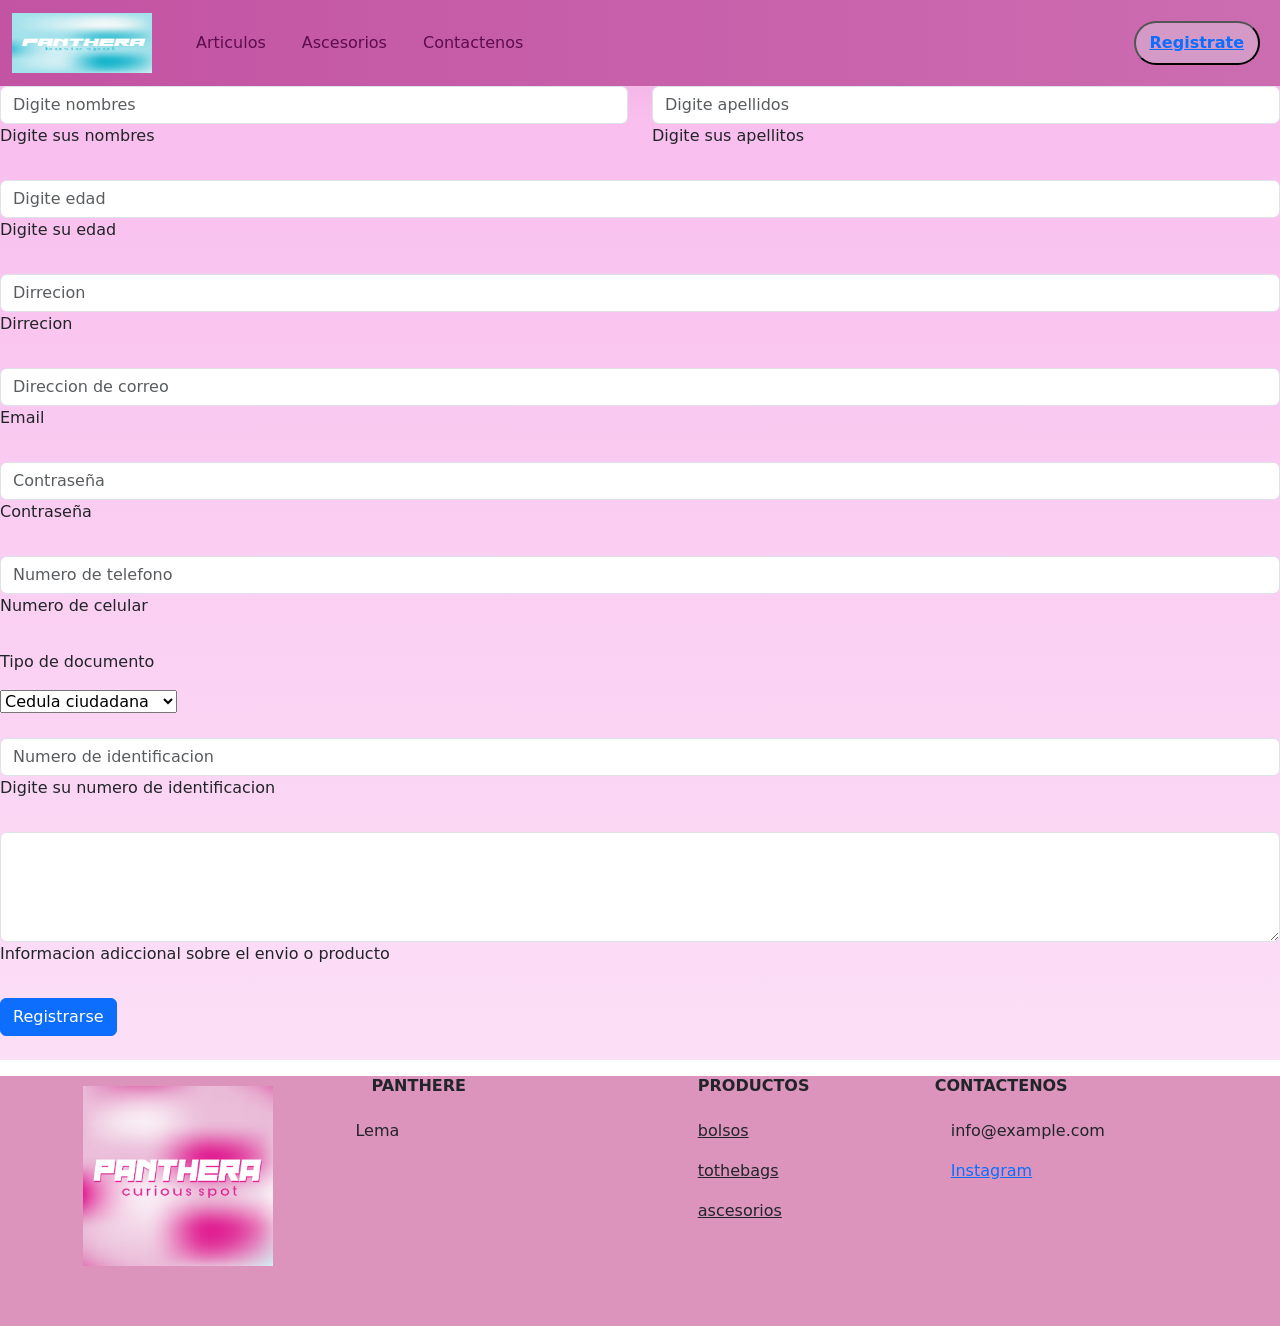
<file: frontend/views/formulario.html>
<!DOCTYPE html>
<html lang="en">
<head>
    <meta charset="UTF-8">
    <meta name="viewport" content="width=device-width, initial-scale=1.0">
    <link rel="stylesheet" href="../css/formulariocss.css" type="text/css">
    <link href="https://cdn.jsdelivr.net/npm/bootstrap@5.3.3/dist/css/bootstrap.min.css" rel="stylesheet">
    <script src="https://cdn.jsdelivr.net/npm/bootstrap@5.3.3/dist/js/bootstrap.bundle.min.js"></script> 
    <title>Formulario</title>
</head>
<header>
    <nav class="navbar navbar-expand-sm "> <!--barra de navagacion de boobstrap-->
        <div class="container-fluid">
        <a class="navbar-brand" href="index.html"><img class="imagen_logo" src="../assets/PANTHERA LOGO_Mesa de trabajo 1.jpg" alt="imagen real"></a>
          <button class="navbar-toggler" type="button" data-bs-toggle="collapse" data-bs-target="#mynavbar">
            <span class="navbar-toggler-icon"></span>
          </button>
          <div class="collapse navbar-collapse" id="mynavbar">
            <ul class="navbar-nav me-auto">
              <li class="nav-item">
                <a class="nav-link" href="productos.html" target="_blank" >Articulos</a> <!--opciones menu-->
              </li>
              <li class="nav-item">
                <a class="nav-link" href="productos.html" target="_blank" >Ascesorios</a>
              </li>
              <li class="nav-item">
                <a class="nav-link" href="https://www.instagram.com/p4nther4__/">Contactenos</a> <!--opciones menu final-->
              </li>
            </ul>
            <form class="d-flex"></form>
          </div>
        </div>
       <button class="boton2" type="button" class="btn btn-primary"> <a href="formulario.html" target="_blank">Registrate</button> </a>
      </nav>
</header>
<body>
    <div class="formulario">
    <form class="formu">
     
        <!-- 2 column grid layout with text inputs for the first and last names -->
        <div class="row mb-4">
          <div class="col">
            <div data-mdb-input-init class="form-outline">
              <input required="true" type="text" id="form6Example1" placeholder="Digite nombres" class="form-control" />
              <label class="form-label"  for="form6Example1">Digite sus nombres</label>
            </div>
          </div>
          <div class="col">
            <div data-mdb-input-init class="form-outline">
              <input required="true" type="text" id="form6Example2" placeholder="Digite apellidos" class="form-control" />
              <label class="form-label" for="form6Example2">Digite sus apellitos</label>
            </div>
          </div>
        </div>
      
        <!-- Text input -->
        <div data-mdb-input-init class="form-outline mb-4">
          <input type="text" id="form6Example3" class="form-control" min="5" max="100" required="true" placeholder="Digite edad"/>
          <label class="form-label" for="form6Example3">Digite su edad</label>
        </div>
      
        <!-- Text input -->
        <div data-mdb-input-init class="form-outline mb-4">
          <input type="text" id="form6Example4" class="form-control" required="true" placeholder="Dirrecion"  />
          <label class="form-label" for="form6Example4">Dirrecion</label>
        </div>
      
        <!-- Email input -->
        <div data-mdb-input-init class="form-outline mb-4">
          <input type="email" id="form6Example5" class="form-control" required="true" placeholder="Direccion de correo"/>
          <label class="form-label" for="form6Example5">Email</label>
        </div>
        <!-- Password input -->
        <div data-mdb-input-init class="form-outline mb-4">
          <input type="password" id="form6Example6" class="form-control" required="true" placeholder="Contraseña"/>
          <label class="form-label" for="form6Example6">Contraseña</label>
        </div>
      
        <!-- Number input -->
        <div data-mdb-input-init class="form-outline mb-4">
          <input type="text" id="form6Example6" class="form-control" required="true" placeholder="Numero de telefono"/>
          <label class="form-label" for="form6Example6">Numero de celular</label>
        </div>
           <!-- cedula etc -->
            <p>Tipo de documento</p>
           <select name="Document" required="true">
            <option value="Cedula ciudadana">Cedula ciudadana</option>
            <option value="Ceduda extrangera">Cedula extrangera</option>
            <option value="targeta de identidad">Targeta de idetidad</option>
            <option value="Pasaporte">Pasaporte</option>
        </select><br>
        <br>
       <!-- Number input -->
       <div data-mdb-input-init class="form-outline mb-4">
        <input type="text" id="form6Example6" class="form-control" required="true" placeholder="Numero de identificacion"/>
        <label class="form-label" for="form6Example6">Digite su numero de identificacion</label>
    </div>
        <!-- Message input -->
        <div data-mdb-input-init class="form-outline mb-4">
          <textarea class="form-control" id="form6Example7" rows="4"></textarea>
          <label class="form-label" for="form6Example7" >Informacion adiccional sobre el envio o producto</label>
        </div>

        <!-- Submit button -->
        <button data-mdb-ripple-init type="button" class="btn btn-primary btn-block mb-4">Registrarse</button>
    </form>
</div>  
</body>

<!-- Footer -->
<footer class="pie">
</section>
<!-- Section: Social media -->

<!-- Section: Links  -->
<section class="final">
<div class="final">

    <!-- Grid row -->
    <div class="row mt-3">
      <!-- Grid column -->
      <div class="col-md-3 col-lg-4 col-xl-3 mx-auto mb-4">
        <!-- Content -->
     <div class="abajo">
        <h6 class="text-uppercase fw-bold mb-4">
          <img class="logo_final" src="../assets/PANTHERA LOGO-03.jpg" >
        </h6>
      </div>
      </div>
      <div class="col-md-3 col-lg-4 col-xl-3 mx-auto mb-4">
        <!-- Content -->
   <div class="letra">
        <h6 class="text-uppercase fw-bold mb-4">
          <i class="fas fa-gem me-3"></i>Panthere
        </h6>
        <p>
       Lema
        </p>
      </div>
      </div>
      <!-- Grid column -->

      <!-- Grid column -->
    
      <div class="col-md-2 col-lg-2 col-xl-2 mx-auto mb-4">
        <!-- Links -->
         <div class="letra">
        <h6 class="text-uppercase fw-bold mb-4">
          Productos
        </h6>
        <p>
          <a href="productos.html" target="_blank" class="text-reset">bolsos</a>
        </p>
        <p>
          <a href="productos.html" target="_blank" class="text-reset">tothebags</a>
        </p>
        <p>
          <a href="productos.html" target="_blank" class="text-reset">ascesorios</a>
        </p>
      </div>
      </div>
      <!-- Grid column -->

      <!-- Grid column -->
      <div class="col-md-4 col-lg-3 col-xl-3 mx-auto mb-md-0 mb-4">
        <!-- Links -->
         <div class="letra">
        <h6 class="text-uppercase fw-bold mb-4">Contactenos</h6>
          <i class="fas fa-envelope me-3"></i>
          info@example.com
        </p>
        <p><i class="fas fa-print me-3"> <a href="https://www.instagram.com/p4nther4__/" target="_blank"></i> Instagram</p></a>
      </div>
      </div>
      <!-- Grid column -->
    </div>
    <!-- Grid row -->

</div>
</section>
<!-- Section: Links  -->

</footer>
<!-- Footer -->
</html>
</file>
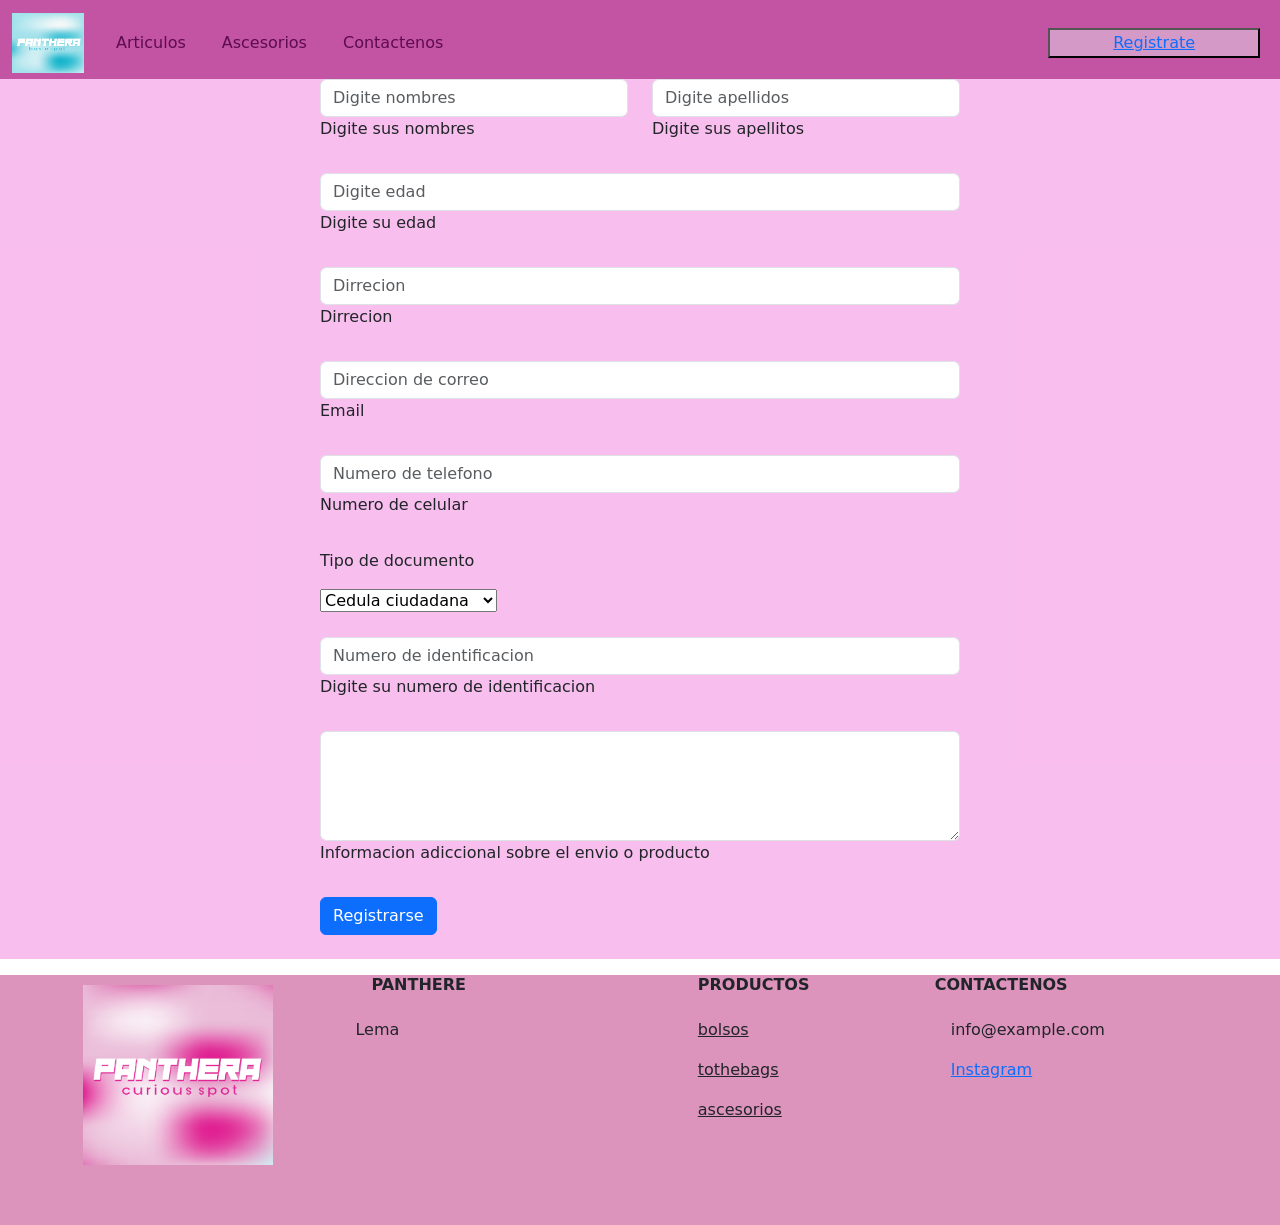
<file: aplicaciones1_AndresReina/pantera_proyecto-main/frontend/views/formulario.html>
<!DOCTYPE html>
<html lang="en">
<head>
    <meta charset="UTF-8">
    <meta name="viewport" content="width=device-width, initial-scale=1.0">
    <link rel="stylesheet" href="../css/formulariocss.css" type="text/css">
    <link href="https://cdn.jsdelivr.net/npm/bootstrap@5.3.3/dist/css/bootstrap.min.css" rel="stylesheet">
    <script src="https://cdn.jsdelivr.net/npm/bootstrap@5.3.3/dist/js/bootstrap.bundle.min.js"></script> 
    <title>Formulario</title>
</head>
<header>
    <nav class="navbar navbar-expand-sm "> <!--barra de navagacion de boobstrap-->
        <div class="container-fluid">
        <a class="navbar-brand" href="index.html"><img class="imagen_logo" src="../assets/PANTHERA LOGO_Mesa de trabajo 1.jpg" alt="imagen real"></a>
          <button class="navbar-toggler" type="button" data-bs-toggle="collapse" data-bs-target="#mynavbar">
            <span class="navbar-toggler-icon"></span>
          </button>
          <div class="collapse navbar-collapse" id="mynavbar">
            <ul class="navbar-nav me-auto">
              <li class="nav-item">
                <a class="nav-link" href="productos.html" target="_blank" >Articulos</a> <!--opciones menu-->
              </li>
              <li class="nav-item">
                <a class="nav-link" href="productos.html" target="_blank" >Ascesorios</a>
              </li>
              <li class="nav-item">
                <a class="nav-link" href="https://www.instagram.com/p4nther4__/">Contactenos</a> <!--opciones menu final-->
              </li>
            </ul>
            <form class="d-flex"></form>
          </div>
        </div>
       <button class="boton2" type="button" class="btn btn-primary"> <a href="formulario.html" target="_blank">Registrate</button> </a>
      </nav>
</header>
<body>
    <div class="formulario">
    <form class="formu">
     
        <!-- 2 column grid layout with text inputs for the first and last names -->
        <div class="row mb-4">
          <div class="col">
            <div data-mdb-input-init class="form-outline">
              <input required="true" type="text" id="form6Example1" placeholder="Digite nombres" class="form-control" />
              <label class="form-label"  for="form6Example1">Digite sus nombres</label>
            </div>
          </div>
          <div class="col">
            <div data-mdb-input-init class="form-outline">
              <input required="true" type="text" id="form6Example2" placeholder="Digite apellidos" class="form-control" />
              <label class="form-label" for="form6Example2">Digite sus apellitos</label>
            </div>
          </div>
        </div>
      
        <!-- Text input -->
        <div data-mdb-input-init class="form-outline mb-4">
          <input type="text" id="form6Example3" class="form-control" min="5" max="100" required="true" placeholder="Digite edad"/>
          <label class="form-label" for="form6Example3">Digite su edad</label>
        </div>
      
        <!-- Text input -->
        <div data-mdb-input-init class="form-outline mb-4">
          <input type="text" id="form6Example4" class="form-control" required="true" placeholder="Dirrecion"  />
          <label class="form-label" for="form6Example4">Dirrecion</label>
        </div>
      
        <!-- Email input -->
        <div data-mdb-input-init class="form-outline mb-4">
          <input type="email" id="form6Example5" class="form-control" required="true" placeholder="Direccion de correo"/>
          <label class="form-label" for="form6Example5">Email</label>
        </div>
      
        <!-- Number input -->
        <div data-mdb-input-init class="form-outline mb-4">
          <input type="text" id="form6Example6" class="form-control" required="true" placeholder="Numero de telefono"/>
          <label class="form-label" for="form6Example6">Numero de celular</label>
        </div>
           <!-- cedula etc -->
            <p>Tipo de documento</p>
           <select name="Document" required="true">
            <option value="Cedula ciudadana">Cedula ciudadana</option>
            <option value="Ceduda extrangera">Cedula extrangera</option>
            <option value="targeta de identidad">Targeta de idetidad</option>
            <option value="Pasaporte">Pasaporte</option>
        </select><br>
        <br>
       <!-- Number input -->
       <div data-mdb-input-init class="form-outline mb-4">
        <input type="text" id="form6Example6" class="form-control" required="true" placeholder="Numero de identificacion"/>
        <label class="form-label" for="form6Example6">Digite su numero de identificacion</label>
    </div>
        <!-- Message input -->
        <div data-mdb-input-init class="form-outline mb-4">
          <textarea class="form-control" id="form6Example7" rows="4"></textarea>
          <label class="form-label" for="form6Example7" >Informacion adiccional sobre el envio o producto</label>
        </div>

        <!-- Submit button -->
        <button data-mdb-ripple-init type="button" class="btn btn-primary btn-block mb-4">Registrarse</button>
    </form>
</div>  
</body>

<!-- Footer -->
<footer class="pie">
</section>
<!-- Section: Social media -->

<!-- Section: Links  -->
<section class="final">
<div class="final">

    <!-- Grid row -->
    <div class="row mt-3">
      <!-- Grid column -->
      <div class="col-md-3 col-lg-4 col-xl-3 mx-auto mb-4">
        <!-- Content -->
     <div class="abajo">
        <h6 class="text-uppercase fw-bold mb-4">
          <img class="logo_final" src="../assets/PANTHERA LOGO-03.jpg" >
        </h6>
      </div>
      </div>
      <div class="col-md-3 col-lg-4 col-xl-3 mx-auto mb-4">
        <!-- Content -->
   <div class="letra">
        <h6 class="text-uppercase fw-bold mb-4">
          <i class="fas fa-gem me-3"></i>Panthere
        </h6>
        <p>
       Lema
        </p>
      </div>
      </div>
      <!-- Grid column -->

      <!-- Grid column -->
    
      <div class="col-md-2 col-lg-2 col-xl-2 mx-auto mb-4">
        <!-- Links -->
         <div class="letra">
        <h6 class="text-uppercase fw-bold mb-4">
          Productos
        </h6>
        <p>
          <a href="productos.html" target="_blank" class="text-reset">bolsos</a>
        </p>
        <p>
          <a href="productos.html" target="_blank" class="text-reset">tothebags</a>
        </p>
        <p>
          <a href="productos.html" target="_blank" class="text-reset">ascesorios</a>
        </p>
      </div>
      </div>
      <!-- Grid column -->

      <!-- Grid column -->
      <div class="col-md-4 col-lg-3 col-xl-3 mx-auto mb-md-0 mb-4">
        <!-- Links -->
         <div class="letra">
        <h6 class="text-uppercase fw-bold mb-4">Contactenos</h6>
          <i class="fas fa-envelope me-3"></i>
          info@example.com
        </p>
        <p><i class="fas fa-print me-3"> <a href="https://www.instagram.com/p4nther4__/" target="_blank"></i> Instagram</p></a>
      </div>
      </div>
      <!-- Grid column -->
    </div>
    <!-- Grid row -->

</div>
</section>
<!-- Section: Links  -->

</footer>
<!-- Footer -->
</html>
</file>
<file: frontend/css/formulariocss.css>
header{
    background: linear-gradient(90deg, rgb(195, 83, 163), rgba(195, 83, 163, .85));
    height: auto;
    box-shadow: 0 10px 30px rgba(0,0,0,.10);
}

.imagen_logo{
width: 140px;
height: 60px;
}

/*barra y links*/ .navbar .nav-link {    color:     rgb(93, 12, 80);
font-size: 16px;
}       

/* modificar el cambio de color de las opciones al pasar el cursor*/ .navbar .nav-link:hover { color: rgb(255, 255, 255);

}   
.navbar .nav-link:hover {
    /* subrayar la letra al pasar el cursor*/ text-decoration: underline; color: rgb(255, 255, 255);
}

.nav-item{
    margin-left: 20px;
}

.boton2{
    color:  rgb(93, 12, 80);
    text-decoration: none;
    background-color: rgb(212, 153, 199);
    padding: 8px 14px;
    border-radius: 999px;
    font-weight: 700;
    display: inline-flex;
    margin-right: 20px;
}

.formulario{
    background: linear-gradient(180deg, rgba(246, 164, 231, 0.72), rgba(246, 164, 231, 0.35));
}

.pie{
    height: 250px;
    margin-top: 10px;
}

footer{
    width: 100%;
    height: 100px;
    background-color: rgba(196, 74, 143, 0.596);
}
.cuales{
    margin-top: 90px;
    
}
.final{
    margin-right: 20px;
    }
.logo_final{
    margin-top: 10px;
    margin-left: 70px;
    width: 65%;
    height: 180px;
}

.formu{
    width: 100%;
    margin: auto;
}

.mini-badge{
    max-width: min(200px, 38vw);
    overflow: hidden;
    text-overflow: ellipsis;
    white-space: nowrap;
    vertical-align: middle;
}

.cart-nav-btn{
    min-width: 2.35rem;
    padding-left: 0.5rem;
    padding-right: 0.5rem;
}

.cart-emoji{
    font-size: 1.2rem;
    line-height: 1;
    display: inline-block;
}

/* Panel usuarios: botones de acción más claros */
.btn-user-action{
    min-width: 2.25rem;
}
</file>
<file: aplicaciones1_AndresReina/pantera_proyecto-main/frontend/css/formulariocss.css>
header{
    background-color: rgb(195, 83, 163);
    height: 79px;
}

.imagen_logo{
width: 120%;
height: 60px;
}

/*barra y links*/ .navbar .nav-link {    color:     rgb(93, 12, 80);
font-size: 16px;
}       

/* modificar el cambio de color de las opciones al pasar el cursor*/ .navbar .nav-link:hover { color: rgb(255, 255, 255);

}   
.navbar .nav-link:hover {
    /* subrayar la letra al pasar el cursor*/ text-decoration: underline; color: rgb(255, 255, 255);
}

.nav-item{
    margin-left: 20px;
}

.boton2{
    color:  rgb(93, 12, 80);
    text-decoration: none;
    width: 20%;
    background-color: rgb(212, 153, 199);
    margin:auto;
    margin-right: 20px;
}

.formulario{
    background-color: rgba(246, 164, 231, 0.715);
}

.pie{
    height: 250px;
    margin-top: 10px;
}

footer{
    width: 100%;
    height: 100px;
    background-color: rgba(196, 74, 143, 0.596);
}
.cuales{
    margin-top: 90px;
    
}
.final{
    margin-right: 20px;
    }
.logo_final{
    margin-top: 10px;
    margin-left: 70px;
    width: 65%;
    height: 180px;
}

.formu{
    width: 50%;
     margin: auto;
}
</file>
